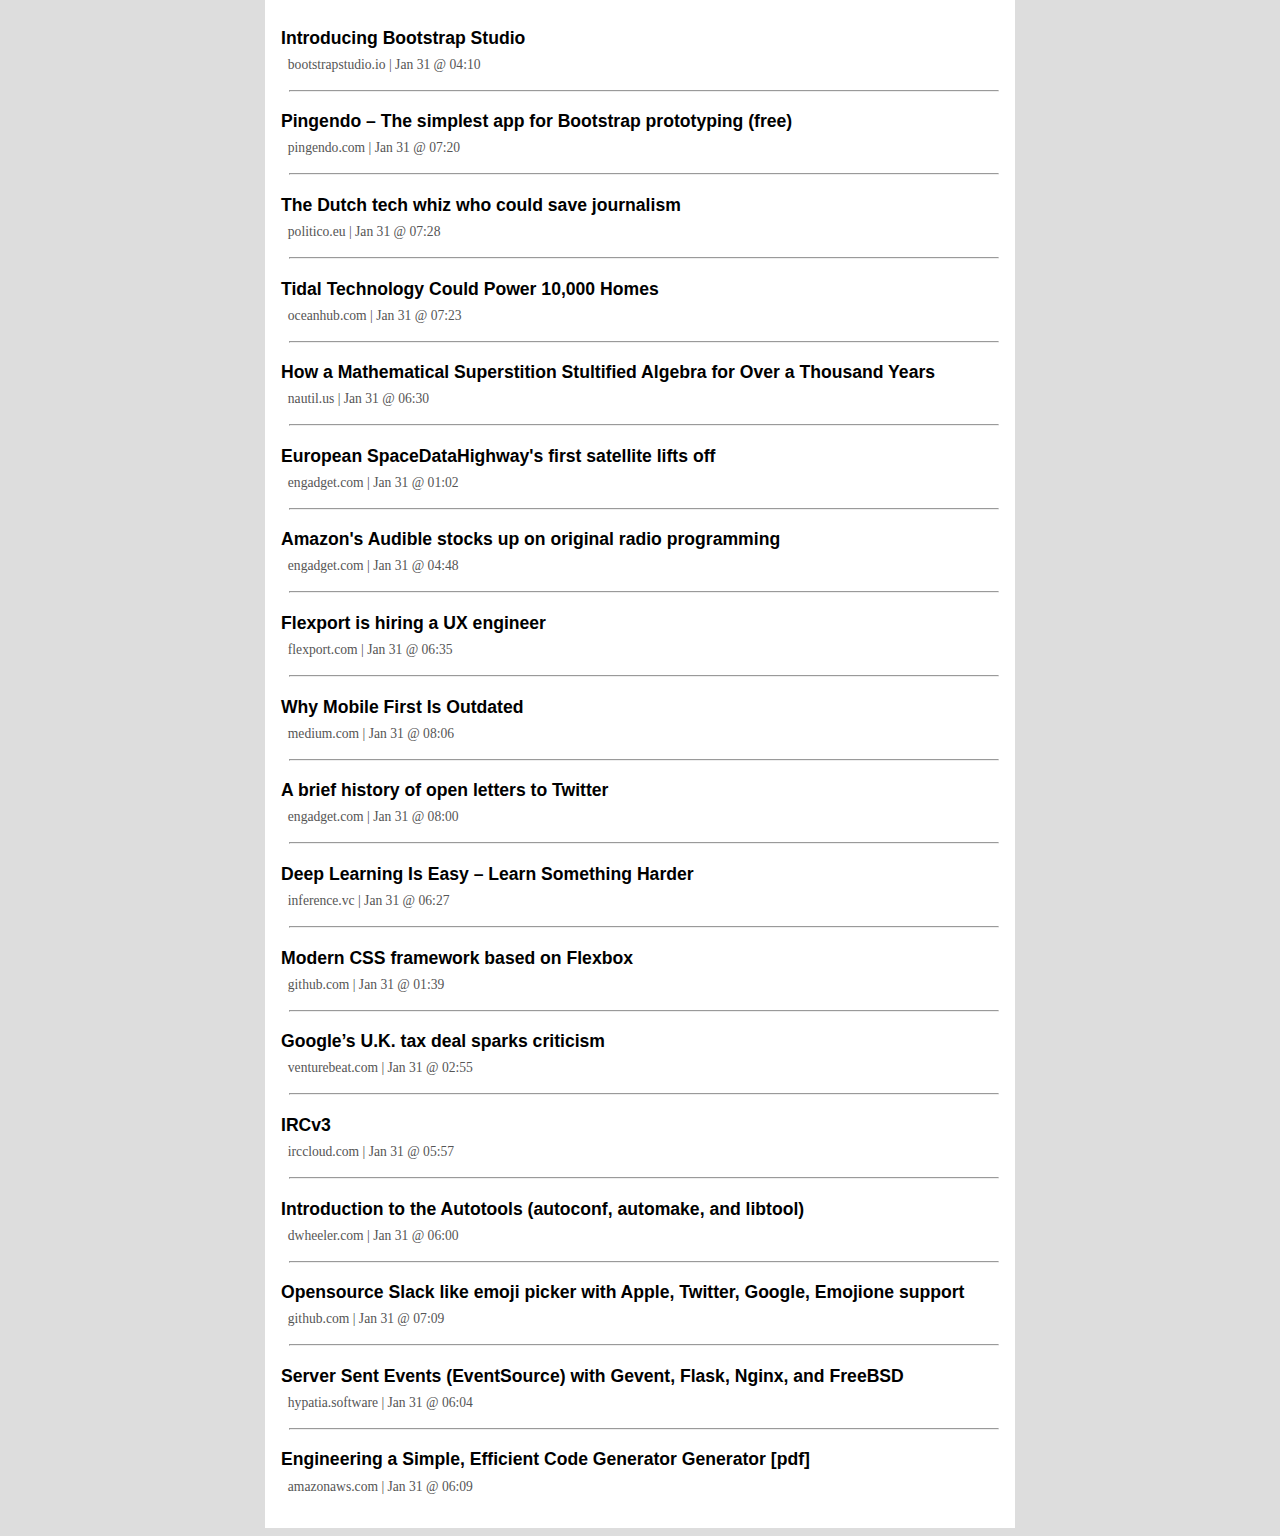
<file: test.html>
<html>
<meta charset="UTF-8" />
<meta name="viewport" content="width=device-width" />
<head>
<style>
body {
  background-color: #DDD;
  width: 750px;
  margin-top: 0;
  margin-left: auto;
  margin-right: auto;
  padding-top: 0;
}
h1 {
  font-family: Helvetica, Sans-serif;
}
.rss {
  list-style-type: none;
  margin: 0;
  padding: .5em 1em 1em 1.5em;
  background-color: white;
}
.rss li {
  margin-left: -.5em;
  line-height: 1.4;
}
.rss li pre {
  overflow: auto;
}
.rss li p {
  overflow-wrap: break-word;
  word-wrap: break-word;
  word-break: break-word;
  -webkit-hyphens: auto;
  hyphens: auto;
}
.title {
  font-weight: bold;
  font-family: Helvetica, Sans-serif;
  font-size: 110%;
  margin-bottom: .25em;
}
.title a {
  text-decoration: none;
  color: black;
}
.info {
  font-size: 85%;
  margin-top: 0;
  margin-left: .5em;
  color: #555555;
}
img {
  max-width: 700px;
}
@media screen and (max-width:667px) {
  body {
    font-size: 200%;
    width: 650px;
    background-color: white;
  }
  .rss li {
    line-height: normal;
  }
  img {
    max-width: 600px;
  }
}
</style>
<title>NewsCure.com</title>
<body>
<ul class="rss">
<li>
  <p class="title"><a href="https://bootstrapstudio.io/">Introducing Bootstrap Studio</a></p>
  <p class="info">bootstrapstudio.io  |  Jan 31 @ 04:10 </p>
  <p></p>
</li>
<hr />
<li>
  <p class="title"><a href="http://pingendo.com">Pingendo – The simplest app for Bootstrap prototyping (free)</a></p>
  <p class="info">pingendo.com  |  Jan 31 @ 07:20 </p>
  <p></p>
</li>
<hr />
<li>
  <p class="title"><a href="http://www.politico.eu/article/the-dutch-tech-whiz-who-could-save-journalism/">The Dutch tech whiz who could save journalism</a></p>
  <p class="info">politico.eu  |  Jan 31 @ 07:28 </p>
  <p></p>
</li>
<hr />
<li>
  <p class="title"><a href="http://innovations.oceanhub.com/tidal-technology-could-power-10000-homes/">Tidal Technology Could Power 10,000 Homes</a></p>
  <p class="info">oceanhub.com  |  Jan 31 @ 07:23 </p>
  <p></p>
</li>
<hr />
<li>
  <p class="title"><a href="http://nautil.us/blog/how-a-mathematical-superstition-stultified-algebra-for-over-a-thousand-years">How a Mathematical Superstition Stultified Algebra for Over a Thousand Years</a></p>
  <p class="info">nautil.us  |  Jan 31 @ 06:30 </p>
  <p></p>
</li>
<hr />
<li>
  <p class="title"><a href="http://www.engadget.com/2016/01/31/european-data-relay-system-first-satellite/">European SpaceDataHighway's first satellite lifts off</a></p>
  <p class="info">engadget.com  |  Jan 31 @ 01:02 </p>
  <p></p>
</li>
<hr />
<li>
  <p class="title"><a href="http://www.engadget.com/2016/01/31/amazon-audible-original-programming/">Amazon's Audible stocks up on original radio programming</a></p>
  <p class="info">engadget.com  |  Jan 31 @ 04:48 </p>
  <p></p>
</li>
<hr />
<li>
  <p class="title"><a href="https://flexport.com/careers">Flexport is hiring a UX engineer</a></p>
  <p class="info">flexport.com  |  Jan 31 @ 06:35 </p>
  <p></p>
</li>
<hr />
<li>
  <p class="title"><a href="https://medium.com/intercom-inside/why-mobile-first-is-outdated-f10a3dc357bd">Why Mobile First Is Outdated</a></p>
  <p class="info">medium.com  |  Jan 31 @ 08:06 </p>
  <p></p>
</li>
<hr />
<li>
  <p class="title"><a href="http://www.engadget.com/2016/01/31/a-brief-history-of-open-letters-to-twitter/">A brief history of open letters to Twitter</a></p>
  <p class="info">engadget.com  |  Jan 31 @ 08:00 </p>
  <p></p>
</li>
<hr />
<li>
  <p class="title"><a href="http://www.inference.vc/deep-learning-is-easy/">Deep Learning Is Easy – Learn Something Harder</a></p>
  <p class="info">inference.vc  |  Jan 31 @ 06:27 </p>
  <p></p>
</li>
<hr />
<li>
  <p class="title"><a href="https://github.com/jgthms/bulma/">Modern CSS framework based on Flexbox</a></p>
  <p class="info">github.com  |  Jan 31 @ 01:39 </p>
  <p></p>
</li>
<hr />
<li>
  <p class="title"><a href="http://venturebeat.com/2016/01/30/googles-u-k-tax-deal-sparks-criticism/">Google’s U.K. tax deal sparks criticism</a></p>
  <p class="info">venturebeat.com  |  Jan 31 @ 02:55 </p>
  <p></p>
</li>
<hr />
<li>
  <p class="title"><a href="https://blog.irccloud.com/ircv3/">IRCv3</a></p>
  <p class="info">irccloud.com  |  Jan 31 @ 05:57 </p>
  <p></p>
</li>
<hr />
<li>
  <p class="title"><a href="http://www.dwheeler.com/autotools/">Introduction to the Autotools (autoconf, automake, and libtool)</a></p>
  <p class="info">dwheeler.com  |  Jan 31 @ 06:00 </p>
  <p></p>
</li>
<hr />
<li>
  <p class="title"><a href="https://github.com/needim/wdt-emoji-bundle">Opensource Slack like emoji picker with Apple, Twitter, Google, Emojione support</a></p>
  <p class="info">github.com  |  Jan 31 @ 07:09 </p>
  <p></p>
</li>
<hr />
<li>
  <p class="title"><a href="http://hypatia.software/2016/01/29/polling-is-a-hack-server-sent-events-eventsource-with-gevent-flask-nginx-and-freebsd/">Server Sent Events (EventSource) with Gevent, Flask, Nginx, and FreeBSD</a></p>
  <p class="info">hypatia.software  |  Jan 31 @ 06:04 </p>
  <p></p>
</li>
<hr />
<li>
  <p class="title"><a href="http://drhanson.s3.amazonaws.com/storage/documents/iburg.pdf">Engineering a Simple, Efficient Code Generator Generator [pdf]</a></p>
  <p class="info">amazonaws.com  |  Jan 31 @ 06:09 </p>
  <p></p>
</li>
</ul>
</body>
</html>
</file>
